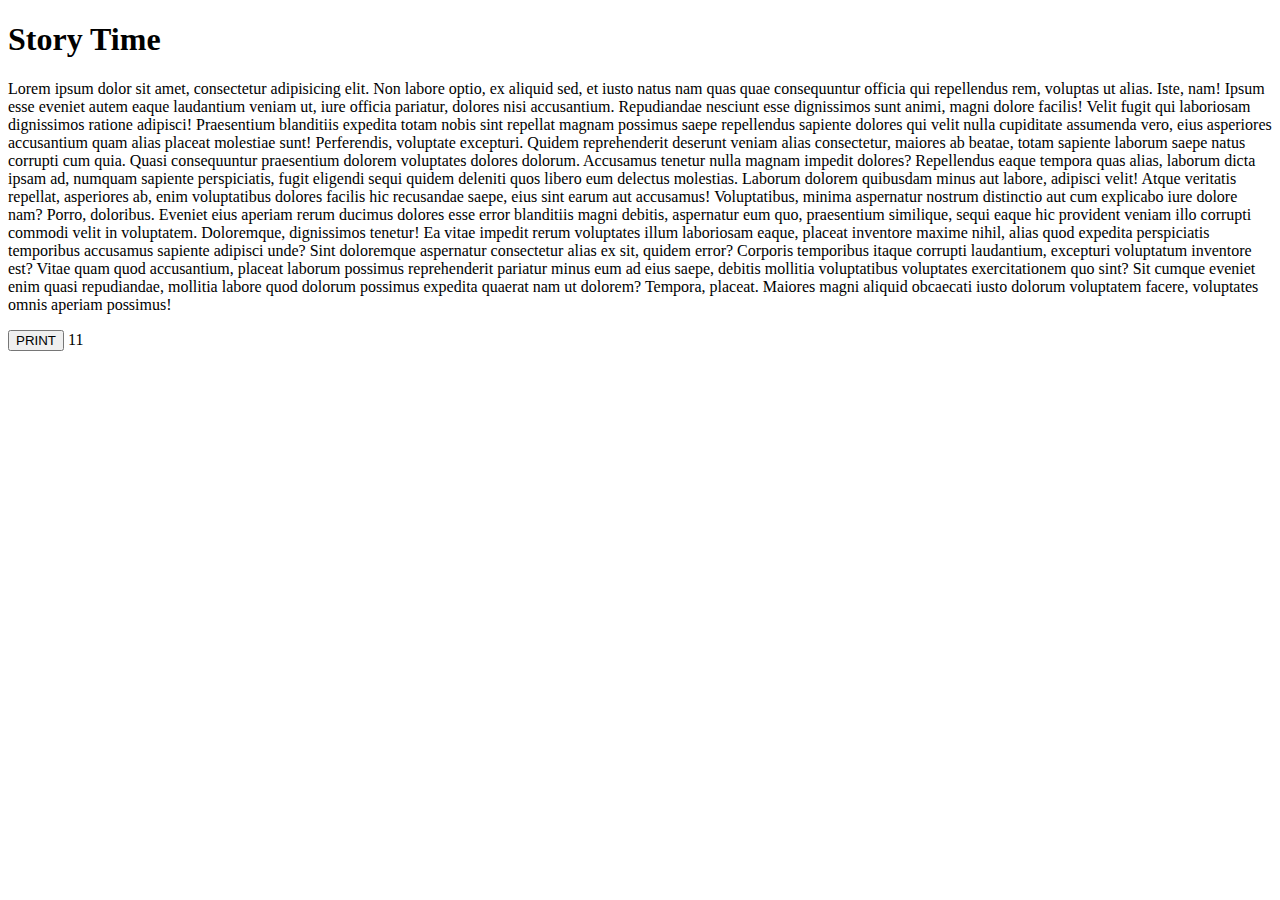
<file: index.html>
<!DOCTYPE html>
<html lang="en">
<head>
  <meta charset="UTF-8">
  <meta name="viewport" content="width=device-width, initial-scale=1.0">
  <title>First js class</title>
  <script>
    // javascript
    console.log('2')
  </script>
</head>
<body>
  <h1 id="root"></h1>
  <p id="text">

  </p>


  <button onclick="window.print()">PRINT</button>
  

  <script>
    // javascript
    console.log('My name is Melanny starr')
  </script>

  <script src="script.js"></script>
</body>
</html>
</file>
